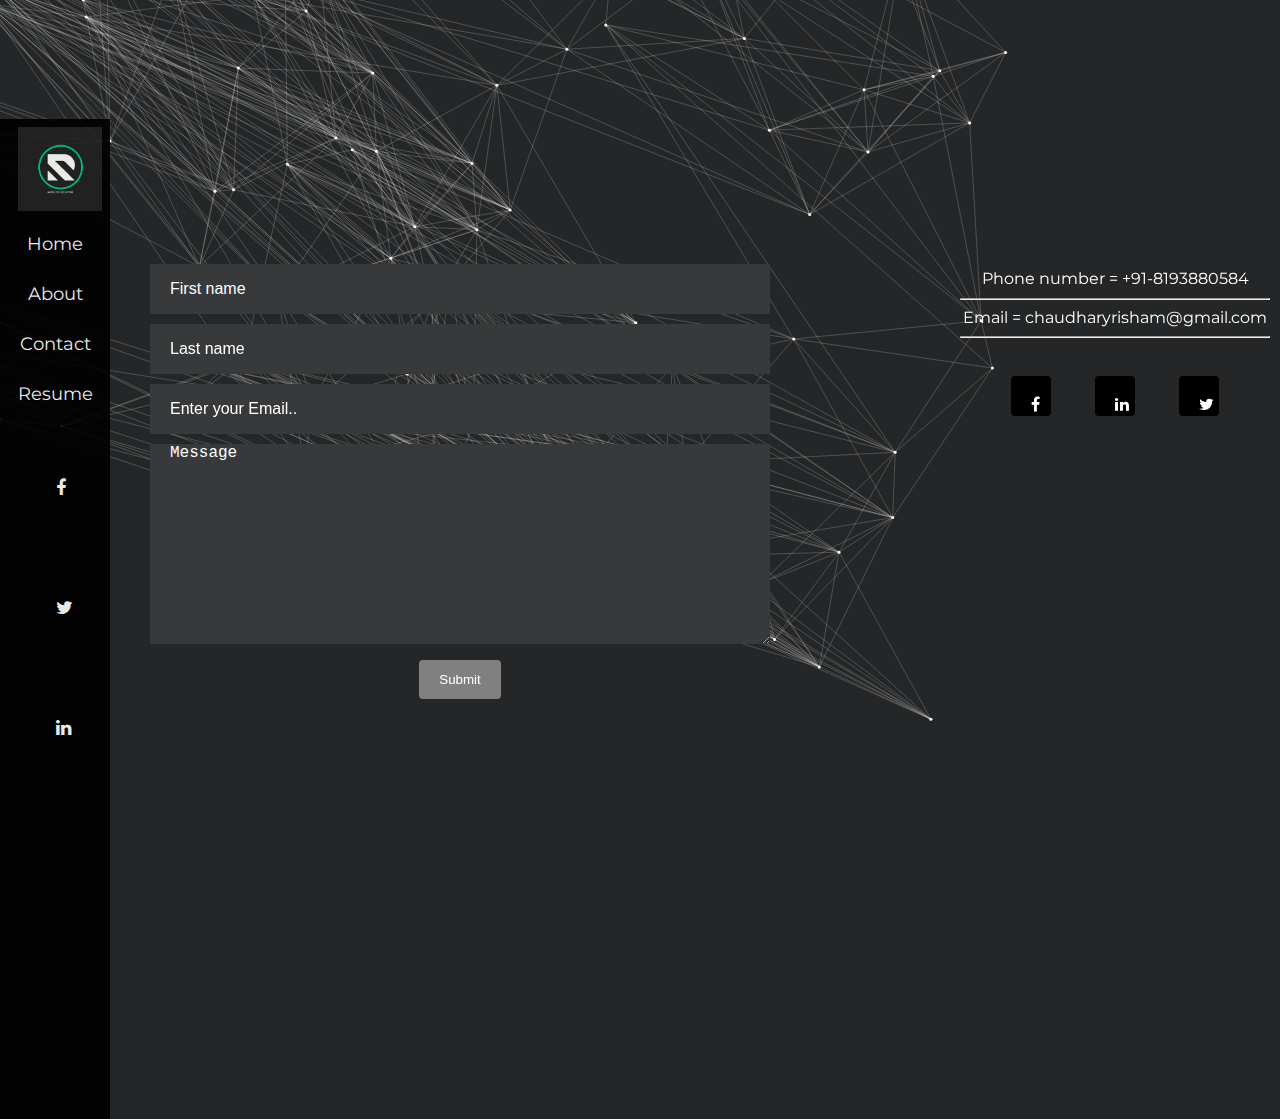
<file: yoyo/opti/Contact.html>
<!doctype html>
<html lang="en" class="no-js">
<head>
  <meta charset="UTF-8" />
  <title>Contact</title>
  <meta name="viewport" content="width=device-width, initial-scale=1.0">
  <link rel="stylesheet" href="contact.css" />
  <link href='http://fonts.googleapis.com/css?family=Montserrat:400,700' rel='stylesheet' type='text/css'>
  <!-- remember, jQuery is completely optional -->
  <!-- <script type='text/javascript' src='js/jquery-1.11.1.min.js'></script> -->
  <script type='text/javascript' src='../jquery.particleground.js'></script>
  <script type='text/javascript' src='js/demo.js'></script>
<link rel="stylesheet" href="https://cdnjs.cloudflare.com/ajax/libs/font-awesome/4.7.0/css/font-awesome.min.css">
  </head>
<body>
<div id="particles">


<div id="intro">
<script>
(function(){
setInterval("document.body.style.zoom=1/window.devicePixelRatio",1);
var viewport=document.createElement("meta");
viewport.id="viewport";
viewport.name="viewport";
viewport.content="width=device-width, initial-scale=1";
document.body.parentElement.children[0].appendChild(viewport);
})()
</script>
	
<header>
<div class="bar">
    
	<nav><ul><img src="final.jpg" width="74" height="55" class="logo" />
           <li><a href="index.html">Home</a></li>
		
           <li><a href="new.html">About</a></li>
		   		   <li><a href="">Contact</a></li>
      
	  <li><a href="resume.pdf">Resume</a></li>
     
	         <li><a href="" class="social-icon"> <i class="fa fa-facebook"></i></a></li>
        <li><a href="" class="social-icon"> <i class="fa fa-twitter"></i></a></li>
        <li><a href="" class="social-icon"> <i class="fa fa-linkedin"></i></a></li>
       
    

	 </ul>
    
	</nav>
	
  </div>
</header>
<div class="review">
   <form action="mailto:chaudharyrisham@gmail.com" method="post" enctype="text/plain">
   <label for="fname"></label>
   <input type="text" id="fname" name="firstname" placeholder="First name" required>
   <label for="lname"></label>
   <input type="text" id="lname" name="lastname" placeholder="Last name" required>
   <label for="email"></label>
   <input type="text" id="email" placeholder="Enter your Email.." required>
   <label for="message"</label>
   <textarea id="message" name="message" placeholder="Message" style="height:200px"></textarea>   
   <input type="submit" value="Submit">
  </form>
<div>
<div class="social">
     <h3>Phone number = +91-8193880584</h1>
	 <hr/>
	 <h3>Email = chaudharyrisham@gmail.com</h1>
	 <hr/>
	

<a href="http://facebook.com/"><i class="fa fa-facebook"></i></a>
<a href="http://linkedin.com/"><i class="fa fa-linkedin"></i></a>
<a href="http://twitter.com/"><i class="fa fa-twitter"></i></a>

</div>
</file>
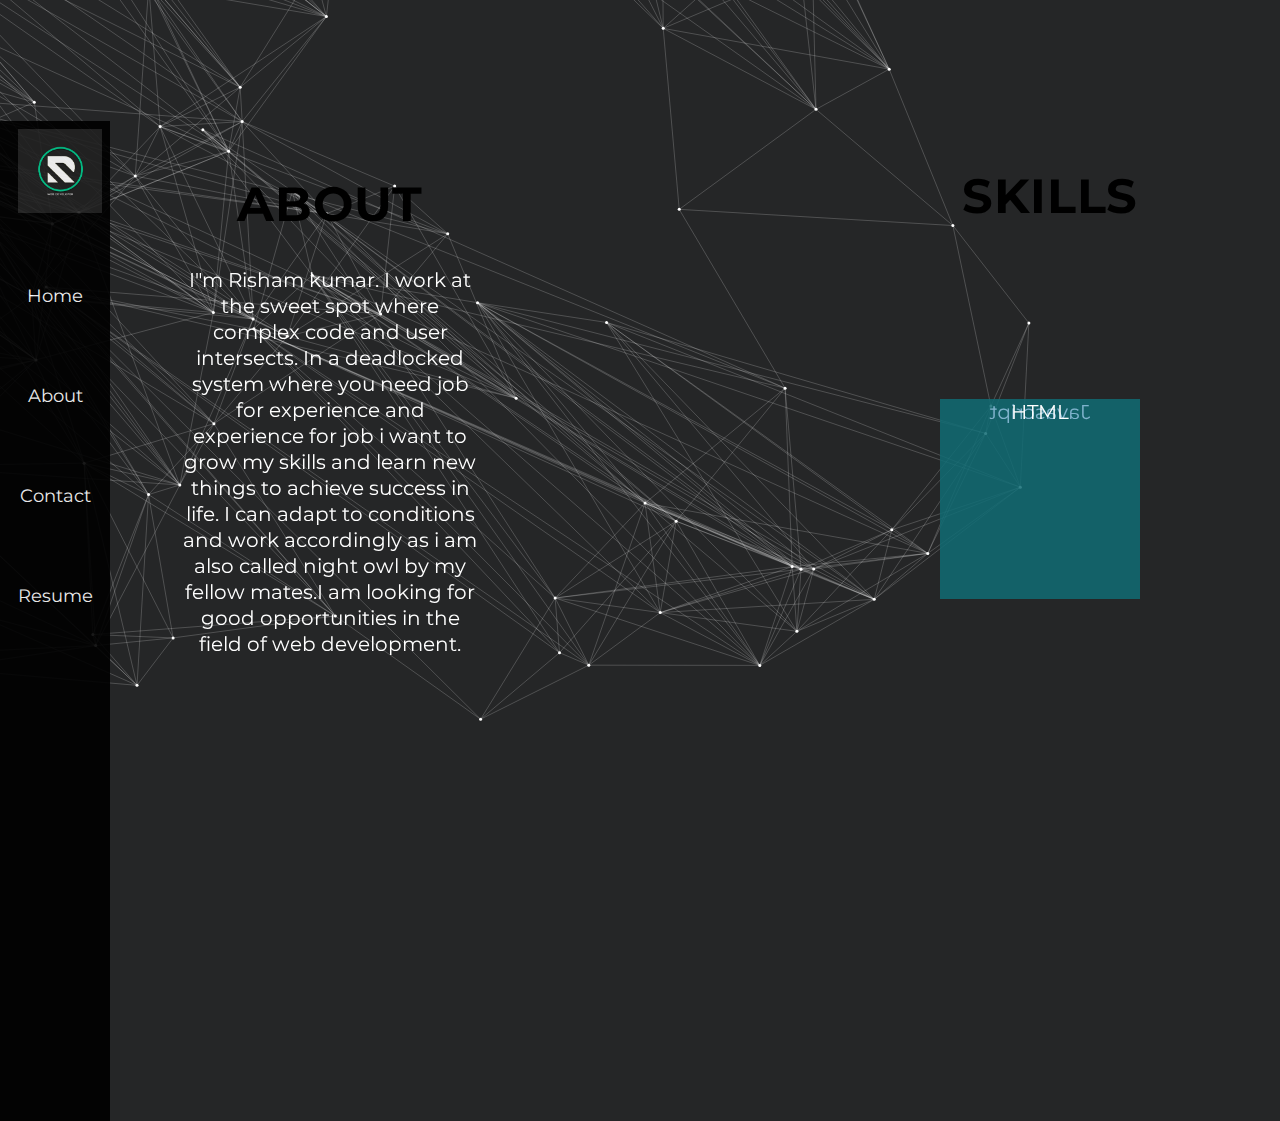
<file: yoyo/opti/new.html>
<!doctype html>
<html lang="en" class="no-js">
<head>
  <meta charset="UTF-8" />
  <title>About</title>
  <meta name="viewport" content="width=device-width, initial-scale=1.0">
  <link rel="stylesheet" href="css/style.css" />
  <link href='http://fonts.googleapis.com/css?family=Montserrat:400,700' rel='stylesheet' type='text/css'>
  <!-- remember, jQuery is completely optional -->
  <!-- <script type='text/javascript' src='js/jquery-1.11.1.min.js'></script> -->
  <script type='text/javascript' src='../jquery.particleground.js'></script>
  <script type='text/javascript' src='js/demo.js'></script>
</head>
<body>
<div id="particles">


<div id="intro">
<script>
(function(){
setInterval("document.body.style.zoom=1/window.devicePixelRatio",1);
var viewport=document.createElement("meta");
viewport.id="viewport";
viewport.name="viewport";
viewport.content="width=device-width, initial-scale=1";
document.body.parentElement.children[0].appendChild(viewport);
})()
</script>
	
<header>
<div class="bar">
    
	<nav><ul><img src="final.jpg" width="74" height="55" class="logo" />
           <li><a href="index.html">Home</a></li>
		   
           <li><a href="new.html">About</a></li>
		    <li><a href="Contact.html">Contact</a></li>
   
	  <li><a href="resume.pdf">Resume</a></li>
     
     </ul>
    </nav>
  </div>
</header>
<div id="about" >
     <h1>ABOUT</h1>
     
  
     <section id="para">
     <div class="me">
     <p>I"m <span>Risham kumar</span>. I work at the sweet spot where complex code and user intersects. In a deadlocked system where you need job for experience and experience for job i want to grow my skills and learn new things to achieve success in life. I can adapt to conditions and work accordingly as i am also called night owl by my fellow mates.I am looking for good opportunities in the field of web development.</p>
     </div>
    </div>
	</section>
     <div id="skills">
	   <h1>Skills</h1>
	   </div>
	   <div class="cube">
	<div id="cont-cubo">
  <div class="cubo">
    <div class="cara1"><p>HTML</p></div>
    <div class="cara2"><p>CSS</p></div>
    <div class="cara3"><p>Javascript</p></div>
    <div class="cara4"><p>Jquery</p></div>
    <div class="cara5"><p>Abobe Photoshop</p></div>
    <div class="cara6"><p>Bootstrap</p></div>
  </div>
</div>
      </div>
	   </div>
</body>
</file>
<file: yoyo/opti/contact.css>
/*
CSS Reset
http://meyerweb.com/eric/tools/css/reset/
*/

html, body, div, span, applet, object, iframe,
h1, h2, h3, h4, h5, h6, p, blockquote, pre,
a, abbr, acronym, address, big, cite, code,
del, dfn, em, img, ins, kbd, q, s, samp,
small, strike, strong, sub, sup, tt, var,
b, u, i, center,
dl, dt, dd, ol, ul, li,
fieldset, form, label, legend,
table, caption, tbody, tfoot, thead, tr, th, td,
article, aside, canvas, details, embed,
figure, figcaption, footer, header, hgroup,
menu, nav, output, ruby, section, summary,
time, mark, audio, video {
  margin: 0;
  padding: 0;
  border: 0;
  font-size: 100%;
  font: inherit;
  vertical-align: baseline;
}
article, aside, details, figcaption, figure,
footer, header, hgroup, menu, nav, section {
  display: block;
}
body {
  line-height: 1;
}
ol, ul {
  list-style: none;
}
blockquote, q {
  quotes: none;
}
blockquote:before, blockquote:after,
q:before, q:after {
  content: '';
  content: none;
}
table {
  border-collapse: collapse;
  border-spacing: 0;
}

/* particleground demo */

* {
  -webkit-box-sizing: border-box;
     -moz-box-sizing: border-box;
          box-sizing: border-box;
}

html, body {
  width: 100%;
  height: 100%;
  overflow: hidden;
}



#particles {
  width: 100%;
  height: 100%;
  overflow: hidden;
}

#intro {
  position: absolute;
  left: 0;
  top: 50%;
  padding: 0 20px;
  width: 100%;
  text-align: center;
}
h1 {
  text-transform: uppercase;
  font-size: 85px;
  font-weight: 700;
  letter-spacing: 0.015em;
}
h1::after {
  content: '';
  width: 80px;
  display: block;
  background: #fff;
  height: 10px;
  margin: 30px auto;
  line-height: 1.1;
}
p {
  margin: 0 0 30px 0;
  font-size: 24px;
}
body {
  background: #252627;
  font-family: 'Montserrat', sans-serif;
  color: #fff;
  line-height: 1.3;
  -webkit-font-smoothing: antialiased;
}

@media only screen and (max-width: 1000px) {
  h1 {
    font-size: 70px;
  }
}

@media only screen and (max-width: 800px) {
  h1 {
    font-size: 48px;
  }
  h1::after {
    height: 8px;
  }
}

@media only screen and (max-width: 568px) {
  #intro {
    padding: 0 10px;
  }
  h1 {
    font-size: 30px;
  }
  h1::after {
    height: 6px;
  }
  p {
    font-size: 18px;
  }
  .btn {
    font-size: 16px;
  }
}

@media only screen and (max-width: 320px) {
  h1 {
    font-size: 28px;
  }
  h1::after {
    height: 4px;
  }
}

	h1 {
		font-size:48px;
	}
	p {
		font-size:20px;
	}
	h2 {
		text-align:center;
	}
	
	h2 {
		font-size:48px;
		text-decoration:underline;
		font-style:bold;
	}
	
	
	
	


	nav {
		width:150px;
	}
	.bar {
		width:100px;
		position:relative;
		display:block;
		right:20px;
		bottom:25px;
		height:20px;
	opacity:0.9;
 }
 .logo {
	 
	 margin-top:20px;
	 margin-left:10px;
	padding:8px;
	display:block;
	width:100px;
	height:100px;
	
	top:0px;
	position:relative;
 }
 ul { display:;
	
	width:110px;
	background-color:black;
	list-style-type:none;
    position:relative;
    height:1000px;
	 
	padding:px;
	margin:0;
 }
 li a {
	 margin-top:px;
	line-height:30px;
    display:block;
	text-decoration:none;
	padding:10px 16px;
	color:white;
	font-size:18px;
	display:block;
    }

li a:hover {
     border-top:3px white solid;
	 border-radius:50%;
}
li a:active {
	color:blue;
}
a:visited {
	/*color:red;*/
    border-top:3px #277dab solid;
	}
	
	input[type=text], textarea	{
     width: 100%;
    border: 0;
    background: #37393b;
    height: 50px;
    font-size: 16px;
    color: #8d8d8d;
    padding: 0 20px;
    box-sizing: border-box;
	margin-bottom:10px;
}
input::placeholder {
	color:white;
}
textarea::placeholder {
	color:white;
}
/* Style the submit button with a specific background color etc */
input[type=submit] {
    background-color:grey;
    color: white;
    padding: 12px 20px;
    border: none;
    border-radius: 4px;
    cursor: pointer;
}

/* When moving the mouse over the submit button, add a darker green color */
input[type=submit]:hover {
    background-color: black;
}


/* Add a background color and some padding around the form */
.review {
	position:relative;
	width:50%;
    border-radius: 5px;
   margin-left:130px;
   top:100px;
 
   }

.social {
	position:relative;
	display:block;
	left:600px;
	bottom:430px;
	width:50%;
    border-radius: 5px;
   margin-left:210px;
}
.fa {
	
  padding: 20px;
  font-size: 30px;
  width: 30px;
  text-align: center;
  text-decoration: none;
  margin: 30px 20px;
  border-radius:10%;
}

.fa:hover {
    opacity: 0.7;
}
social>h3 {
	color:black;
}
a i {
	background: black;
	color: #fff;
	width: 40px;
	height: 40px;
	border-radius: 20px;
	font-size: 25px;
	text-align: center;
	margin-right: 10px;
	padding-top: 15%;
}
</file>
<file: yoyo/opti/css/style.css>
/*
CSS Reset
http://meyerweb.com/eric/tools/css/reset/
*/

html, body, div, span, applet, object, iframe
, h2, h3, h4, h5, h6, p, blockquote, pre,
a, abbr, acronym, address, big, cite, code,
del, dfn, em, img, ins, kbd, q, s, samp,
small, strike, strong, sub, sup, tt, var,
b, u, i, center,
dl, dt, dd, ol, ul, li,
fieldset, form, label, legend,
table, caption, tbody, tfoot, thead, tr, th, td,
article, aside, canvas, details, embed,
figure, figcaption, footer, header, hgroup,
menu, nav, output, ruby, section, summary,
time, mark, audio, video {
  margin: 0;
  padding: 0;
  border: 0;
  font-size: 100%;
  font: inherit;
  vertical-align: baseline;
}
article, aside, details, figcaption, figure,
footer, header, hgroup, menu, nav, section {
  display: block;
}
body {
  line-height: 1;
}
ol, ul {
  list-style: none;
}
blockquote, q {
  quotes: none;
}
blockquote:before, blockquote:after,
q:before, q:after {
  content: '';
  content: none;
}
table {
  border-collapse: collapse;
  border-spacing: 0;
}

/* particleground demo */

* {
  -webkit-box-sizing: border-box;
     -moz-box-sizing: border-box;
          box-sizing: border-box;
}

html, body {
  width: 100%;
  height: 100%;
  overflow: hidden;
}

body {
  background: #252627;
  font-family: 'Montserrat', sans-serif;
  color: #fff;
  line-height: 1.3;
  -webkit-font-smoothing: antialiased;
}

#particles {
  width: 100%;
  height: 100%;
  overflow: hidden;
}

#intro {
  position: absolute;
  left: 0;
  top: 50%;
  padding: 0 20px;
  width: 100%;
  text-align: center;
}
h1 {
  text-transform: uppercase;
  font-size: 85px;
  font-weight: 700;
  letter-spacing: 0.015em;
}

#about {
	position:relative;
	display:block;
	width:300px;
	height:300px;
    bottom:0px;
	left:160px;
	}
	h1 {
		font-size:48px;
	}
	p {
		font-size:20px;
	}
	h2 {
		text-align:center;
	}
	#skills {
		position:relative;
		display:block;
		bottom:340px;
		left:410px;
		font-weight:700;
		
	}
	h2 {
		font-size:48px;
		
		font-style:bold;
	}
	
	
	
	

.cubo {
position: relative;
margin: 0 auto;
height: 200px;
width: 200px;
animation:giro 25s infinite linear;
transform-style:preserve-3d;
}
.cubo div {
position: absolute;
height: 200px;
width: 200px;
-moz-cubo-shadow: 0px 0px 1px rgba(0, 0, 0, 0.5); /* Firefox anti aliasing */
animation:rotate 15s infinite linear;
}

.cubo div.cara1 {
	
background:rgba(0,102,153,.5);
transform:translateZ(100px);
}
.cubo div.cara2 {
background:rgba(150,153,0,.7);
transform:rotateY(90deg) translateZ(100px);
}
.cubo div.cara3 {
background:rgba(39,116,61,.7);
transform:rotateY(180deg) translateZ(100px);
}
.cubo div.cara4 {
background:rgba(105,136,165,.7);
transform:rotateY(-90deg) translateZ(100px);
}
.cubo div.cara5 {
background:rgba(223,48,48,.7);
transform:rotateX(-90deg) translateZ(100px) rotate(180deg);
}
.cubo div.cara6 {
background:rgba(144,153,102,.7);
transform:rotateX(90deg) translateZ(100px);
}
@keyframes giro {
  0% {transform: rotateX(0deg)   rotateY(0deg);}
  100% {transform: rotateX(1080deg) rotateY(360deg);
  }
}
@keyframes rot {
  0% {transform: rotate(0deg);}
  100% {transform: rotate(360deg);}
 }
	.cube {
		position:relative;
		display:block;
		bottom:200px;
	left:400px;
	}
	
	
	.bar {
		
		
		position:relative;
		display:block;
		right:20px;
		bottom:0px;
		height:20px;
	opacity:0.9;
 }
 .logo {
	 
	 margin-top:20px;
	 margin-left:10px;
	padding:8px;
	display:block;
	width:100px;
	height:100px;
	
	top:0px;
	position:relative;
 }
 ul {display:;
	width:110px;
	background-color:black;
	list-style-type:none;
    position:relative;
    height:1000px;
	 
	padding:px;
	margin:0;
 }
 li a {
	 margin-top:50px;
	line-height:30px;
    display:block;
	text-decoration:none;
	padding:10px 16px;
	color:white;
	font-size:18px;
	display:block;
    }
li a:hover {
     border-top:3px white solid;
	 border-radius:50%;
}
li a:active {
	color:blue;
}
a:visited {
	/*color:red;*/
    border-top:3px #277dab solid;
	}
	hr {
	color:grey;
	}
	h1 {
		color:black;
</file>
